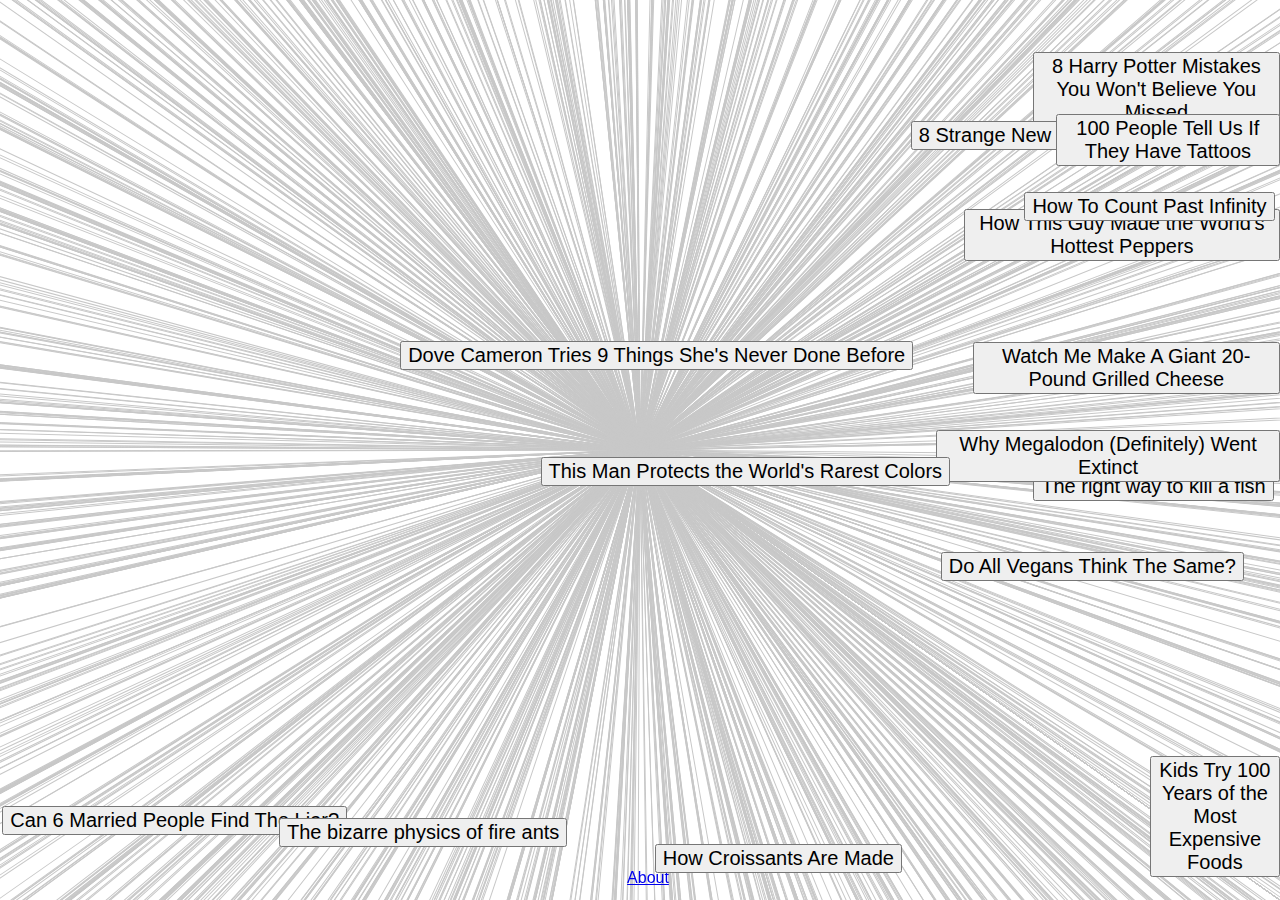
<file: index.html>
<!DOCTYPE html>
<html>
<head>
	<meta charset="UTF-8">
	<meta http-equiv="X-UA-Compatible" content="IE=edge">
	<meta name="viewport" content="width=device-width, initial-scale=1">
	<title>On The Web</title>
	<link rel="stylesheet" type="text/css" href="main.css">
	<script src="libraries/p5.js"></script>
	<script src="libraries/p5.dom.js"></script>
	<!-- <script src="libraries/p5.sound.js"></script> -->
	<script src="sketch.js"></script>
</head>
<body>
	<div class="fixed">
		<a href="about.html">About</a>
	</div>

</body>
</html>
</file>
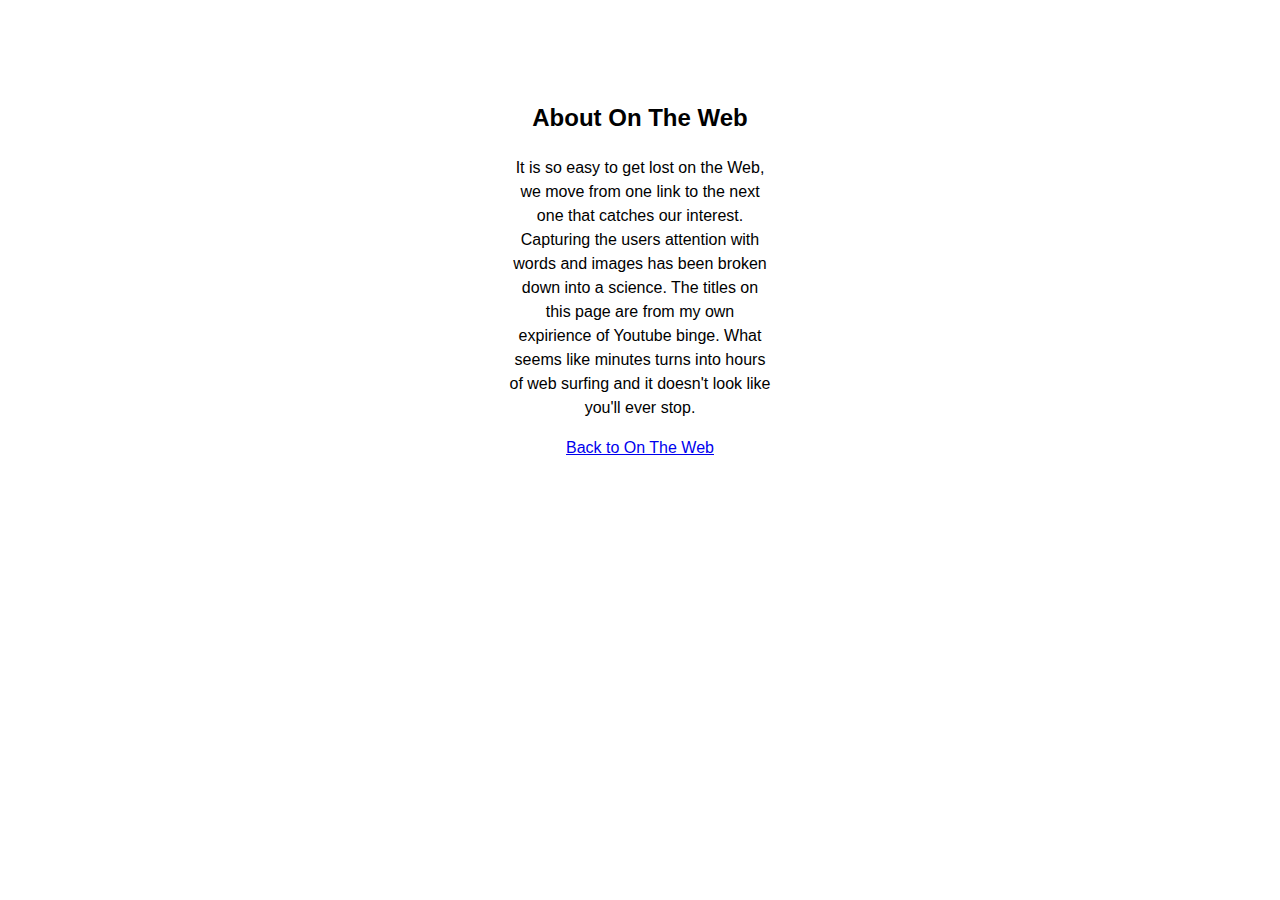
<file: about.html>
<!DOCTYPE html>
<html>
<head>
	<meta charset="UTF-8">
	<meta http-equiv="X-UA-Compatible" content="IE=edge">
	<meta name="viewport" content="width=device-width, initial-scale=1">
	<title>On The Web</title>
	<link rel="stylesheet" type="text/css" href="main.css">
	<!-- <script src="libraries/p5.js"></script>
	<script src="libraries/p5.dom.js"></script>
	<!-- <script src="libraries/p5.sound.js"></script> -->
	<!-- <script src="sketch.js"></script> --> 
</head>
<body>
  <div class="about">
    <h2>About On The Web</h2>
    <p>It is so easy to get lost on the Web, we move from one link to the next one that catches our interest. Capturing the users attention with words and images has been broken down into a science. The titles on this page are from my own expirience of Youtube binge. What seems like minutes turns into hours of web surfing and it doesn't look like you'll ever stop.</p>
    <a href="index.html">Back to On The Web</a>
  </div>

</body>
</html>
</file>
<file: main.css>
body {
  font-family: "Verdana, Geneva", sans-serif;
  line-height: 1.5;
  text-align: center;
}

.about {
  margin-top: 100px;
  margin-left: 500px;
  margin-right: 500px;
  font-family: "Verdana, Geneva", sans-serif;
  line-height: 1.5;
  text-align: center;
}

/* sets canvas to be aligned to top right of screen
position absolute will stop it from scrolling */
canvas {
  margin: auto;
  /* margin-bottom: 20px; */
  top: 0;
  left: 0;
  position: absolute;
  /* uncomment next line to position the canvas BEHIND the HTML */
  z-index: -1;
}


div.fixed {
  position: fixed;
  width:100%;
  bottom: 10px;
  /* border: 3px solid #8AC007; */
  text-align: center;
}
</file>
